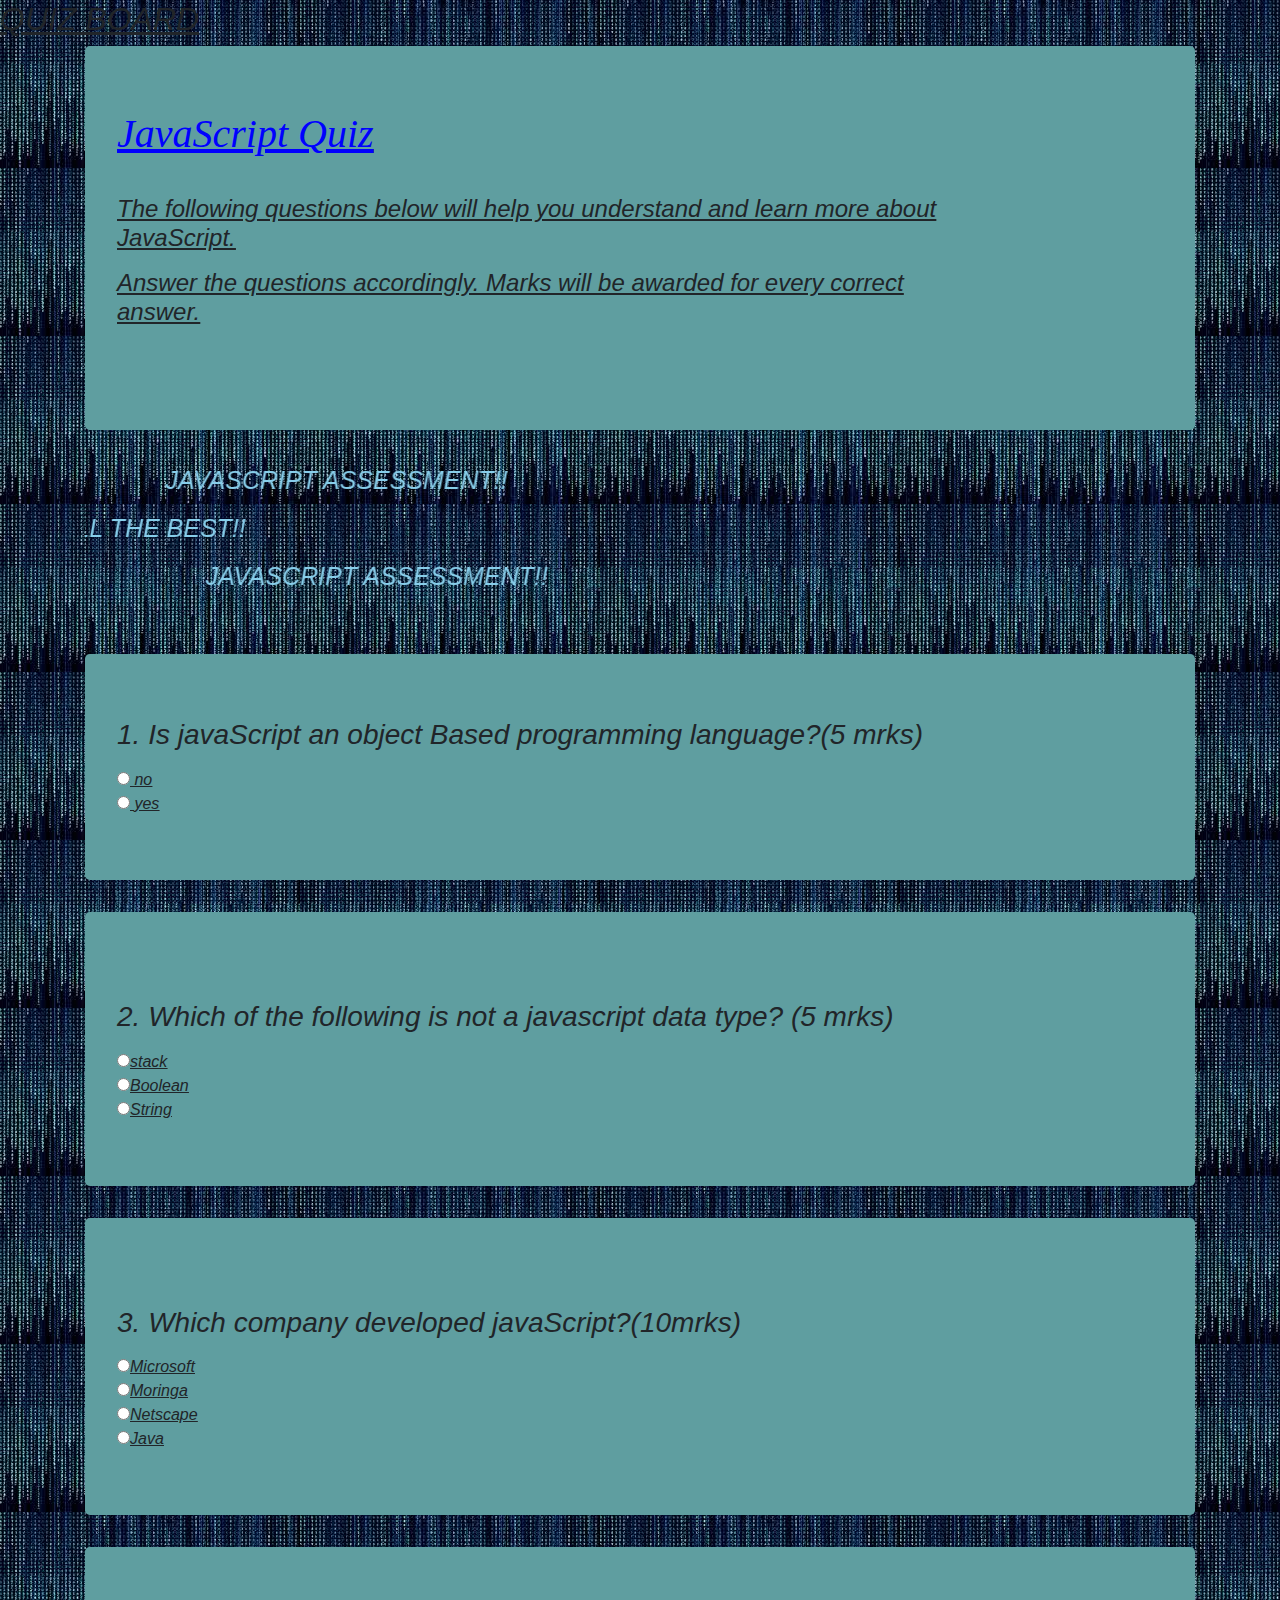
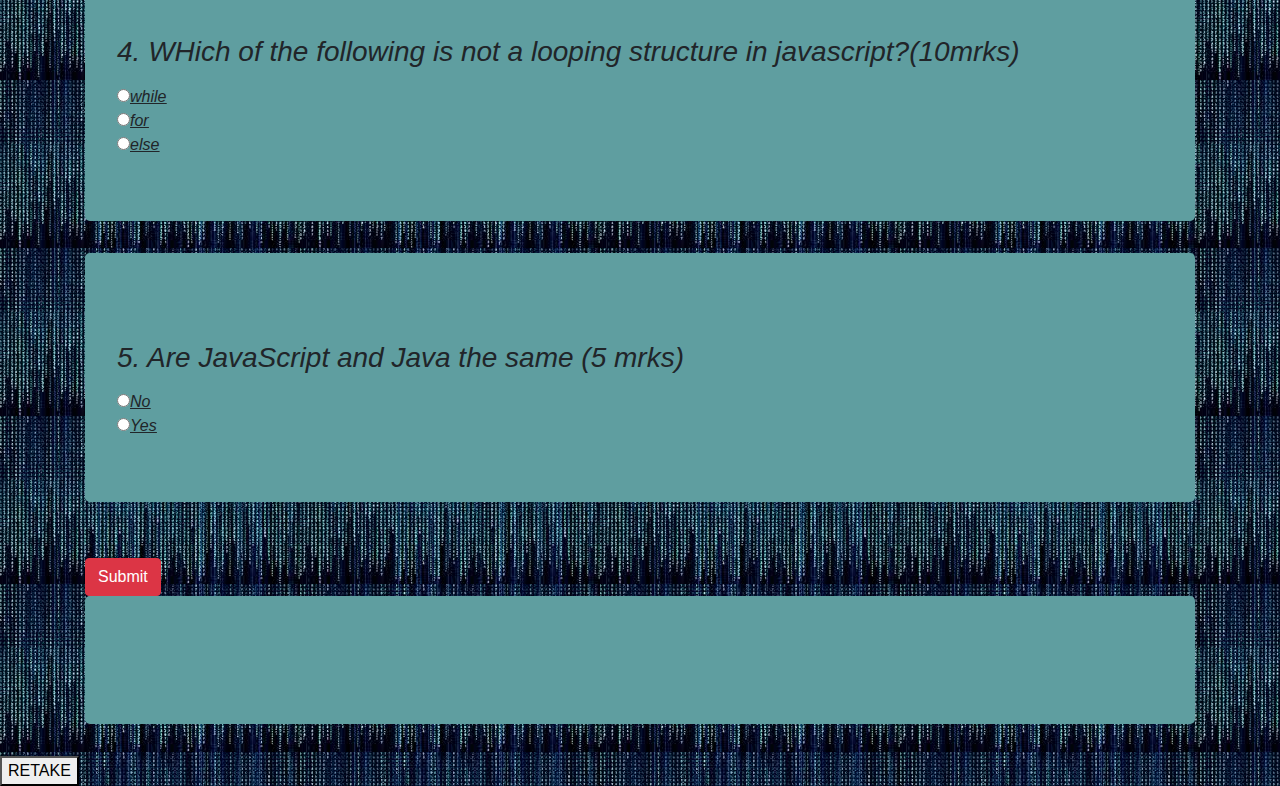
<file: index.html>
<!DOCTYPE html>
<html lang="en" dir="ltr">

<head>
    <meta charset="utf-8">
    <link href="css/bootstrap.css" rel="stylesheet" type="text/css">
    <link href="css/styles.css" rel="stylesheet" type="text/css">
    <link href="https://fonts.googleapis.com/css?family=Playfair+Display+SC|ZCOOL+XiaoWei" rel="stylesheet">
    <title>Quiz Board</title>

</head>
<div class="hey">
    <h2><u><i> QUIZ BOARD</h2>

    <body class="body" background="images/download.jpeg">
        <div class="container">
            <div class="jumbotron">
                <div class="row">
                    <div class="col-md-10">
                        <h1><u> JavaScript Quiz</h1>
                        <h4>
                            <br>
                            <p><i>The following questions below will help you understand and learn more about
                                    JavaScript.</p>
                            <p><em>Answer the questions accordingly. Marks will be awarded for every correct answer.</p>
                        </h4>

                        <br>
                    </div>
                    <form id="form">
                </div>
            </div>
            <div class="scroll">
                <marquee scrollamount="10" direction="right" direction="up" behavior="alternate" >
                    JAVASCRIPT ASSESSMENT!! </marquee>
                    <marquee scrollamount="20" direction="right" direction="up" behavior="scroll" >
                        ALL THE BEST!! </marquee>
                    <marquee scrollamount="15" direction="right" direction="up" behavior="alternate" >
                        JAVASCRIPT ASSESSMENT!! </marquee>
            </div>
            <br><br>

            
            <div class="query">
                <div class="jumbotron">
                    <!-- Question1 -->
                    <label for="Q1">
                        <h3>1. Is javaScript an object Based programming language?(5 mrks)</h3>
                    </label> <br>
                    <input type="radio" name="Q1" value="0"> no<br>
                    <input type="radio" name="Q1" value="5" required> yes<br>
                </div>
                <div class="jumbotron">
                    <!--Question2 -->
                    <br>
                    <label for="Q2">
                        <h3>2. Which of the following is not a javascript data type? (5 mrks)</h3>
                    </label><br>
                    <input type="radio" name="Q2" value="5" required>stack <br>
                    <input type="radio" name="Q2" value="0">Boolean<br>
                    <input type="radio" name="Q2" value="0">String <br>
                </div>
                <div class="jumbotron">
                    <!--Question3 -->
                    <br>
                    <label for="Q3">
                        <h3>3. Which company developed javaScript?(10mrks)</h3>
                    </label>
                    <br>
                    <input type="radio" name="Q3" value="0">Microsoft<br>
                    <input type="radio" name="Q3" value="0">Moringa<br>
                    <input type="radio" name="Q3" value="10" required>Netscape<br>
                    <input type="radio" name="Q3" value="0">Java<br>
                </div>
                <div class="jumbotron">
                    <!--Question4-->
                    <br>
                    <label for="Q4">
                        <h3>4. WHich of the following is not a looping structure in javascript?(10mrks)</h3>
                    </label><br>
                    <input type="radio" name="Q4" value="0">while<br>
                    <input type="radio" name="Q4" value="0">for<br>
                    <input type="radio" name="Q4" value="10" required>else<br>
                </div>
                <div class="jumbotron">
                    <!--Question5-->
                    <br>
                    <label for="Q5">
                        <h3>5. Are JavaScript and Java the same (5 mrks)</h3>
                    </label><br>
                    <input type="radio" name="Q5" value="5" required>No<br>
                    <input type="radio" name="Q5" value="0">Yes<br>
                </div>
                <br>

                <div class="submit">
                    <input class="btn btn-danger" type="submit" value="Submit">
                </div>
                <div class="jumbotron">
                <div id="display"></div>

            </div>
            </div>
        </div>
</div>
</div>
</form>



<a href="#"><button type="button" Onclick="window.location.reload()" name="button" id="redo">RETAKE </button></a>


<script src="https://code.jquery.com/jquery-3.3.1.js" integrity="sha256-2Kok7MbOyxpgUVvAk/HJ2jigOSYS2auK4Pfzbm7uH60="
    crossorigin="anonymous"></script>
<script src="js/scripts.js"></script>

</body>

</html>
</file>
<file: css/styles.css>
h1{
      font-style: italic;
      color: blue;
      font-family: comic sans Ms body copy;
  }
  .jumbotron{
      background-color: cadetblue;
  }
  .scroll{
      color: skyblue;
      font-size: 25px;
      font-style: bold;
  }
</file>
